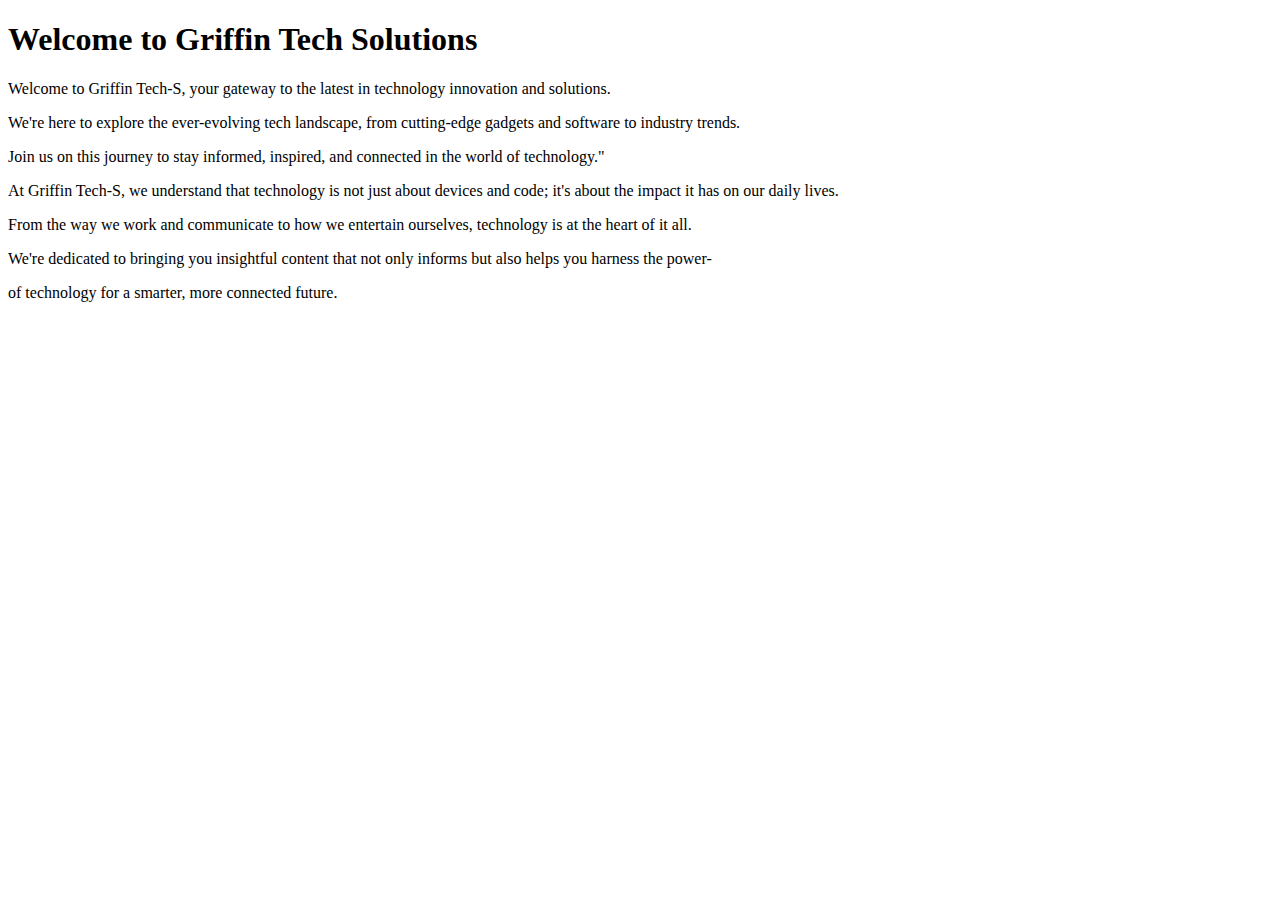
<file: DS.html>
<!DOCTYPE html>
<html lang="en">
<head>
    <meta charset="UTF-8">
    <meta name="viewport" content="width=device-width, initial-scale=1.0">
    <title>Griffin Tech Solutions</title>
</head>
<body>
    <h1>Welcome to <b>Griffin Tech Solutions</b></h1>
    <p>Welcome to Griffin Tech-S, your gateway to the latest in technology innovation and solutions.</p>
       <p> We're here to explore the ever-evolving tech landscape, from cutting-edge gadgets and software to industry trends.
        <p>Join us on this journey to stay informed, inspired, and connected in the world of technology."</p>
        <p>At Griffin Tech-S, we understand that technology is not just about devices and code; it's about the impact it has on our daily lives.</p>
        <p> From the way we work and communicate to how we entertain ourselves, technology is at the heart of it all.</p>
        <p>We're dedicated to bringing you insightful content that not only informs but also helps you harness the power-</p>
        <p>of technology for a smarter, more connected future. </p>
</body>
</html>
</file>
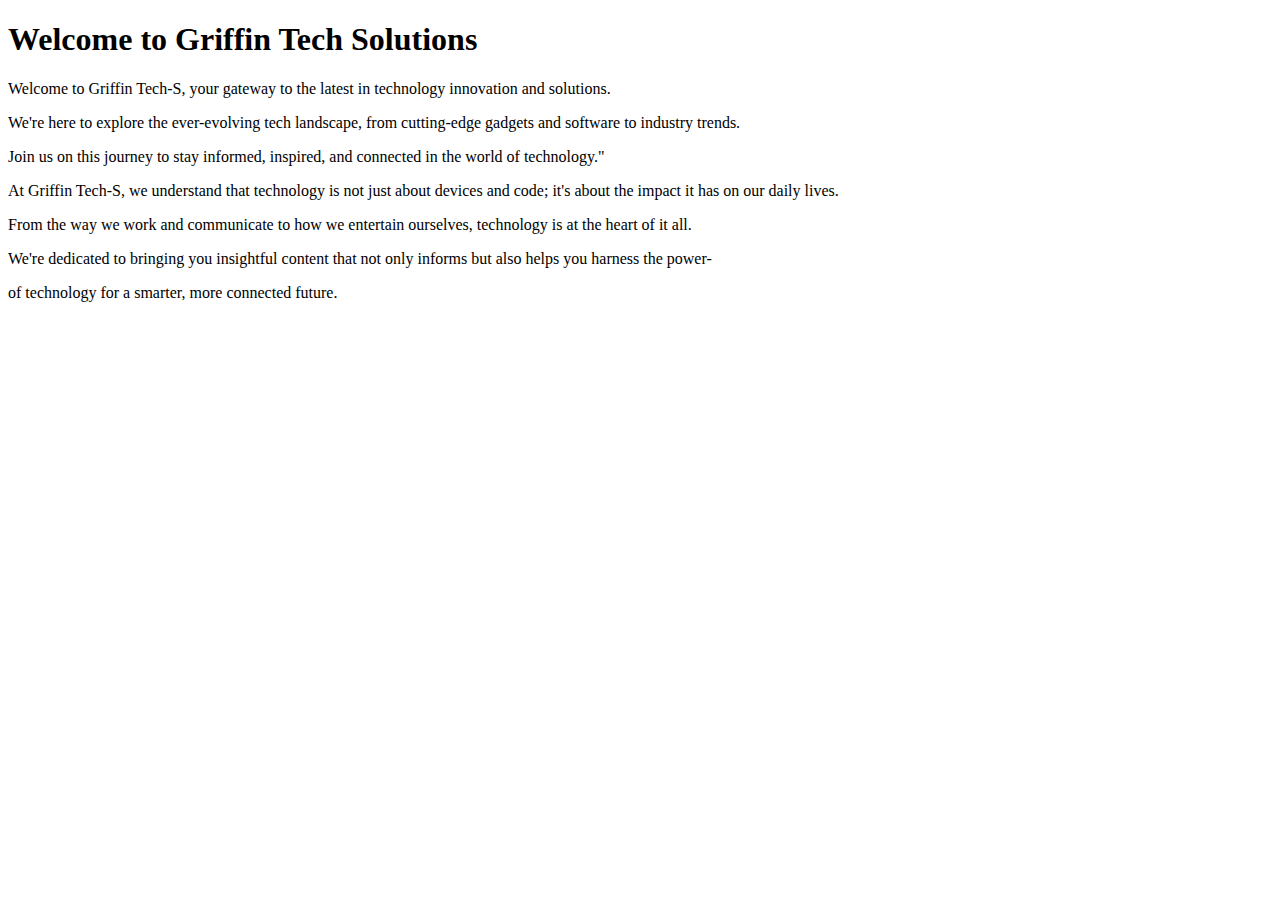
<file: Hackers.html>
<!DOCTYPE html>
<html lang="en">
<head>
    <meta charset="UTF-8">
    <meta name="viewport" content="width=device-width, initial-scale=1.0">
    <title>Griffin Tech Solutions</title>
</head>
<body>
    <h1>Welcome to <b>Griffin Tech Solutions</b></h1>
    <p>Welcome to Griffin Tech-S, your gateway to the latest in technology innovation and solutions.</p>
    <p> We're here to explore the ever-evolving tech landscape, from cutting-edge gadgets and software to industry trends.
     <p>Join us on this journey to stay informed, inspired, and connected in the world of technology."</p>
     <p>At Griffin Tech-S, we understand that technology is not just about devices and code; it's about the impact it has on our daily lives.</p>
     <p> From the way we work and communicate to how we entertain ourselves, technology is at the heart of it all.</p>
     <p>We're dedicated to bringing you insightful content that not only informs but also helps you harness the power-</p>
     <p>of technology for a smarter, more connected future. </p>
</body>
</html>
</file>
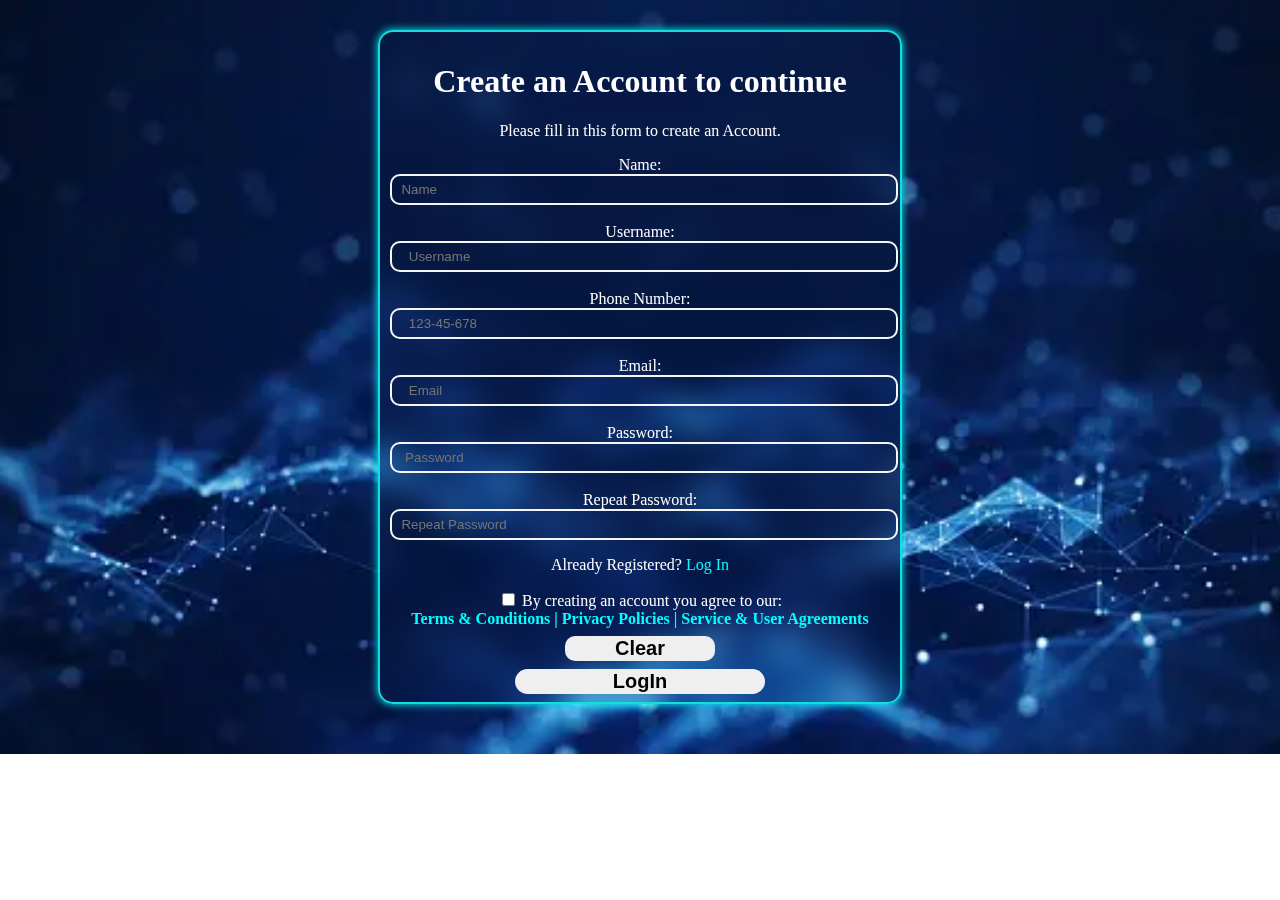
<file: signup.html>
<!DOCTYPE html>
<html lang="en">
<head>
    <meta charset="UTF-8">
    <meta name="viewport" content="width=device-width, initial-scale=1.0">
    <title>Create a new Account</title>
    <link rel="website icon" type="png" href="Images/Website-logo.jpg">
</head>
<body> <center>

<style>
body{
  max-height: 100%;
    background-image: url(Images/Background.avif);
    background-repeat: no-repeat;
    background-position: center;
    background-size: cover;
    margin: 50px;    
    margin-top: 30px;     
  }
.wrapper{
    background: transparent;
    width: 500px;
    height: 650px;
    color: white;
    border: 2px solid rgb(14, 224, 224);
    box-shadow: 0px 0px 8px aqua;
    border-radius: 15px;
    padding: 10px;
    backdrop-filter: blur(15px);
  }

.inputbox input{
    width: 100%;
    height: 25px;
    border: solid 2px;
    border-radius: 10px;
    outline-color: white;
    border-color: whitesmoke;
    background: transparent;
    color: white;
  }
  .Link{
    color: aqua;
    text-decoration: none;
    font-size: 16px;
  }
  .Link:hover{
    color: white;
    text-decoration: underline aqua;
  }

  .reset-button{
    width: 150px;
    margin: 8px;
    border-radius: 10px;
    border: none;
    font-size: 20px;
    font-weight: bold;
    cursor: pointer;
  }
.reset-button:hover{
  color:aqua;
    opacity: 0.4;
    transition: 0.5s;
}

button{
  height: 100%;
  width: 50%;
  border-color: white;
  outline-color:white;
  border-radius: 20px;
  cursor: pointer;
  outline: none;
  border: none;
}
  button a{
    color: black;
    font-size: 20px;
    font-weight: bold;
    text-decoration: none;
  }
  button a:hover{
    color: aqua;
  }
  .btn:hover{
    color:aqua;
    opacity: 0.4;
    transition: 0.5s;
  }


</style>

<form>
<div class="wrapper">
<h1>Create an Account to continue</h1>
<p>Please fill in this form to create an Account.</p>

<form action="Login.html" method="post">

  <div class="inputbox">
    <label for="name" class="name"> Name: </label>
    <input type="name" id="name" name="name" required placeholder="  Name">
  </div> <br>

<div class="inputbox">
  <label for="username"> Username:</label>
  <input type="text" id="username" name="Username" required placeholder="    Username">
</div><br>

<di class="inputbox">
<label for="phonenumber">Phone Number:</label>
<input type="tel" id="phone" name="phone" placeholder="    123-45-678"  required maxlength="10"> 
</di> <br><br>

<div class="inputbox">
  <label for="email"> Email:</label>
  <input type="email" placeholder="    Email" name="email" required>
</div> <br>

<div class="inputbox">
      <label for="password"> Password:</label>
      <input type="password" placeholder="   Password"  name="password" required minlength="8" maxlength="10">
</div> <br>

<div class="inputbox">
      <label for="repeatpassword"> Repeat Password: </label>
      <input type="password" placeholder="  Repeat Password" name="repeatPassword" required minlength="8" maxlength="10">
</div>
<p>Already Registered?
  <a href="Login.html" target="_self" class="Link">Log In</a>
</p>

<div class="Terms-Privacy">
  <input type="checkbox" name="Terms-Privacy" id="Terms-Privacy" required> 
  <label for="Terms-Privacy"> </labe>
  By creating an account you agree to our:      
<a class="Link" href="Privacy policy.html"><br><b>Terms & Conditions</b></a>
<a class="Link" href="Privacy policy.html"><b> | Privacy Policies</b></a>
<a class="Link" href="Privacy policy.html"><b>| Service & User Agreements</b></a>
</div>
<input type="reset" class="reset-button" value="Clear">
​<div class="btn">
<button class="login-button" type="submit">
  <a href="index.html" target="_self" class="button" type="submit">LogIn</a>
</button>
</div></form></div>
</form></center>
<!-----------------
<script>
  alert(`Please Agree to our Terms and Privacy Policies! Click OK to Continue `);
</script>
------------------------------------->
</body>
</html>
</file>
